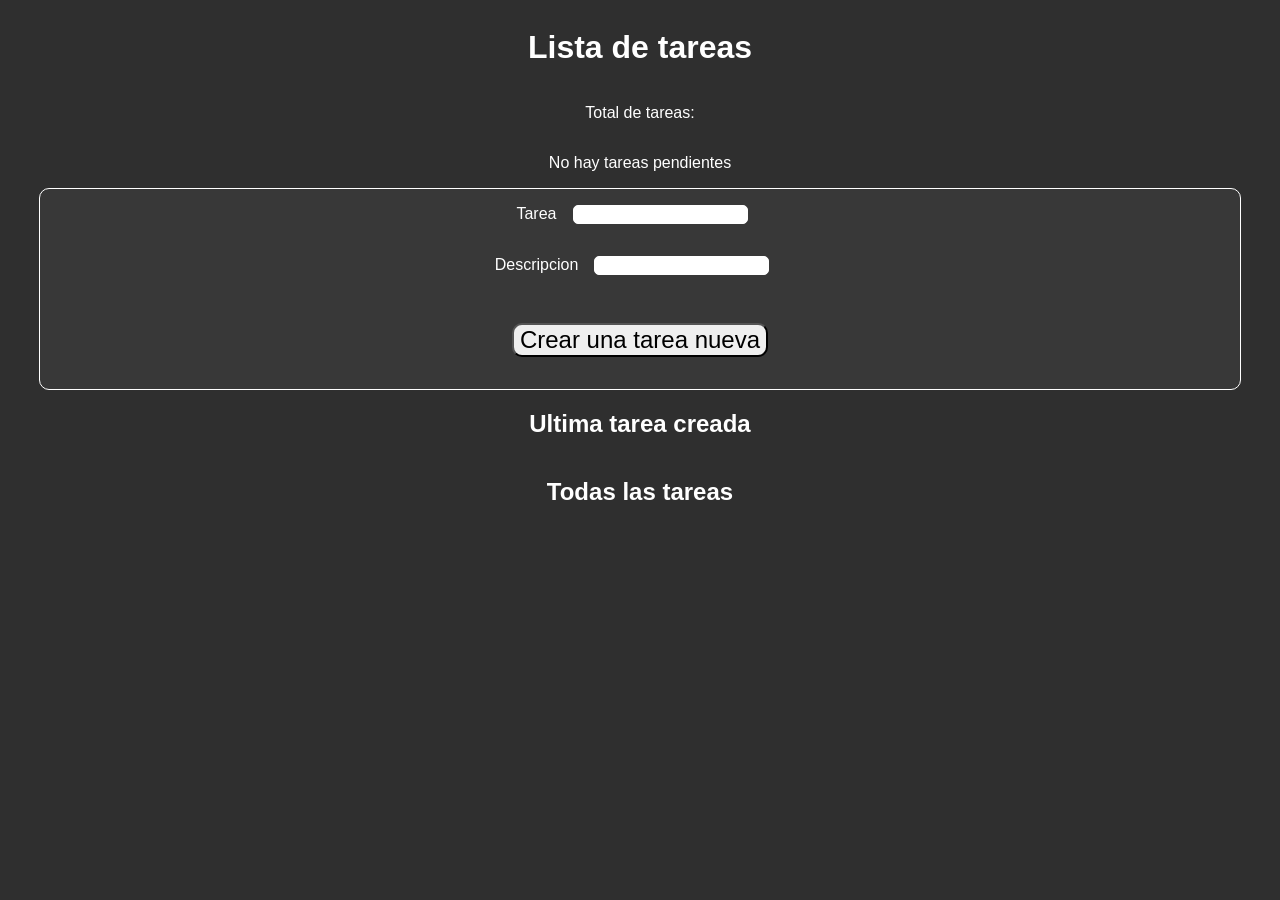
<file: index.html>
<!DOCTYPE html>
<html lang="es">
<head>
    <meta charset="UTF-8">
    <meta name="viewport" content="width=device-width, initial-scale=1.0">
    <link rel="stylesheet" href="/app/styles/main.css">
    <title>Lista de tareas</title>
</head>
<body>
    <div class="main">
        <h1>Lista de tareas</h1>
        <p>Total de tareas: </p><div class="label-total-tareas"></div>
            <form class="subir-formulario formulario" id="form-crear-tarea">
                <div class="captura-tarea">
                    <label for="tarea">Tarea<input type="text" name="tarea" id="tarea" class="intput-estilos"></label>
                    <label for="descripcion">Descripcion<input type="text" name="descripcion" id="descripcion" class="intput-estilos"></label>
                </div>
                <button class="boton-crear-tarea btn-estilos">Crear una tarea nueva</button>
            </form>
            <!-- <button class="boton-historial-tareas">Historial de tareas</button> -->
        <h2>Ultima tarea creada</h2>
        <div class="contenedor-tarea-creada"><!-- Contenedor de almacenamiento de la ultima tarea creada -->
            
        </div>
        <h2>Todas las tareas</h2>
        <div class="contenedor-tareas contenedor-tareas-estilos"><!-- Contenedor donde se agregan todas las tareas y se muestran -->
            
        </div>
    </div>

    <script src="/app/js/interface.js" type="module"></script>
</body>
</html>
</file>
<file: app/styles/main.css>
body{
    background-color: #2f2f2f;
    font-family: 'Franklin Gothic Medium', 'Arial Narrow', Arial, sans-serif;
    color: #ffffff;
}

.main{
    display: flex;
    flex-direction: column;
    align-items: center;
}

.formulario{
    background-color: #383838;
    border: #ffffff 1px solid;
    min-width: 95%;
    height: auto;
    border-radius: 10px;

    display: flex;
    flex-direction: column;
    align-items: center;
}
.captura-tarea{
    display: flex;
    flex-direction: column;
    align-items: center;
}

.intput-estilos{/*Estilos para los inputs del formulario para crear la tarea*/
    border-radius: 5px;
    border: #ffffff 1px solid;

    margin: 1rem;
     text-align: center;
}

.btn-estilos{/*Estilos para el botón de crear tarea*/
    border-radius: 10px;
    font-size: 1.5rem;
    margin: 2rem;
}


.contenedor-tarea-creada{
    background-color: #545454;
    min-width: 95%;
    min-height: auto;
    border-radius: 5px;

}
.tarea{
    text-align: center;
    color: aliceblue;
}

.contenedor-tareas-estilos{/* Estilos donde contenedor donde se almacenan todas las tareas creadas */
    min-width: 90%;
    min-height: auto;
    display: grid;
    grid-template-columns: auto auto auto auto;
}
.tarea-estilos{/* Estilos de las tareas mostradas en zona de todas las tareas */
    background-color: #4c5e4b;
    border-radius: 5px;
    margin: 8px;
    padding: 5px;
}
</file>
